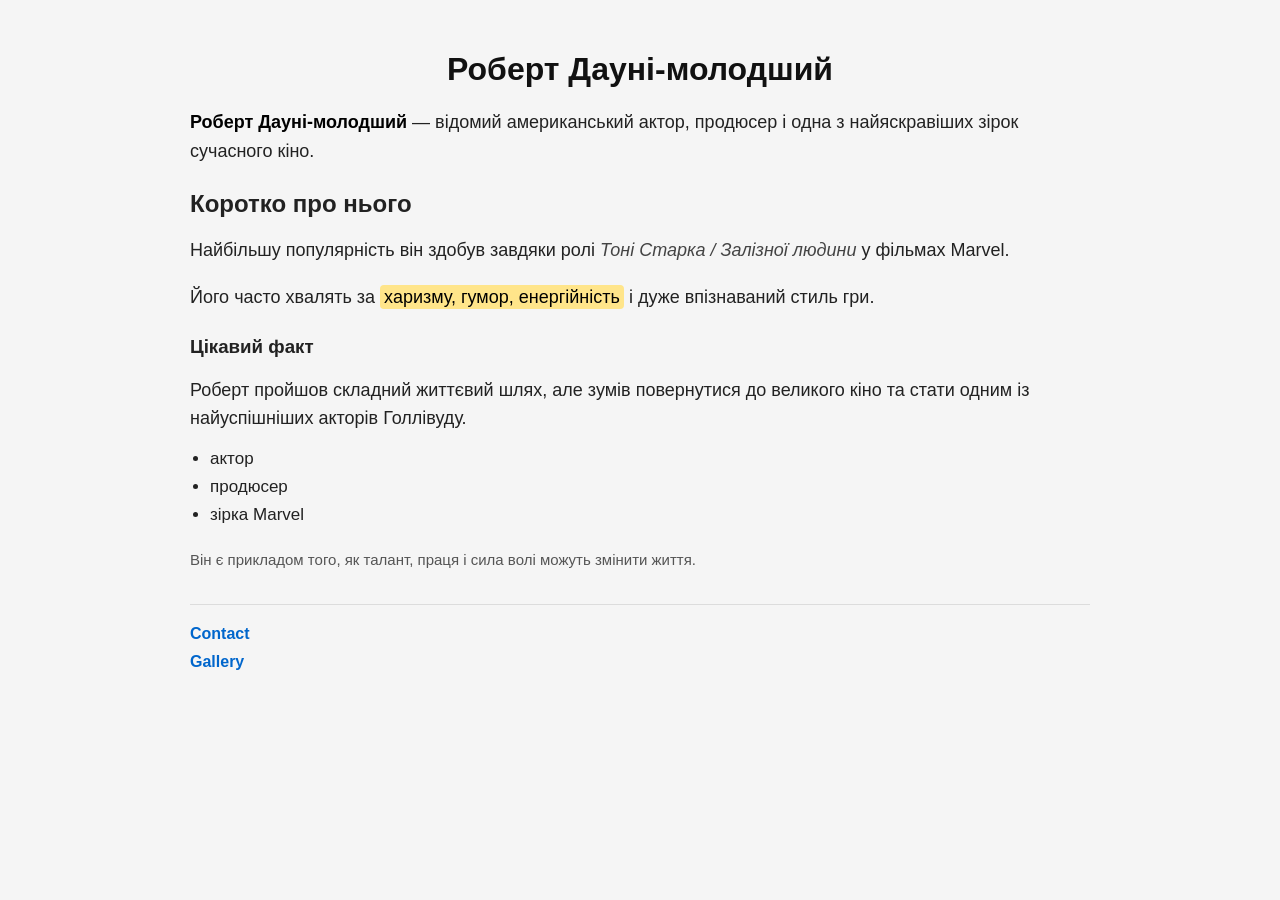
<file: index.html>
<!doctype html>
<html lang="en">
  <head>
    <meta charset="UTF-8" />
    <meta name="viewport" content="width=device-width, initial-scale=1.0" />
    <link rel="stylesheet" href="/style.css" />
    <title>HTML Homework</title>
  </head>
  <body  id="page">
    <h1 class="page_title">Роберт Дауні-молодший</h1>

    <p class="page_text">
      <strong class="page_text--bold">Роберт Дауні-молодший</strong> — відомий
      американський актор, продюсер і одна з найяскравіших зірок сучасного кіно.
    </p>

    <h2 class="page_subtitle">Коротко про нього</h2>
    <p class="page_text">
      Найбільшу популярність він здобув завдяки ролі
      <em class="page_text--italic">Тоні Старка / Залізної людини</em> у фільмах
      Marvel.
    </p>

    <p class="page_text">
      Його часто хвалять за
      <mark class="page_text--mark">харизму, гумор, енергійність</mark>
      і дуже впізнаваний стиль гри.
    </p>

    <h3 class="page_section_title">Цікавий факт</h3>
    <p class="page_text">
      Роберт пройшов складний життєвий шлях, але зумів повернутися до великого
      кіно та стати одним із найуспішніших акторів Голлівуду.
    </p>

    <ul class="page_list">
      <li class="page_list--item">актор</li>
      <li class="page_list--item">продюсер</li>
      <li class="page_list--item">зірка Marvel</li>
    </ul>

    <p class="page_text">
      <small class="page_text--small">
        Він є прикладом того, як талант, праця і сила волі можуть змінити життя.
      </small>
    </p>

    <footer class="page_footer">
      <a class="page_footer--link" href="/pages/contact.html"
        ><strong>Contact</strong></a
      >
      <br />
      <a class="page_footer--link" href="/pages/gallery.html"
        ><strong>Gallery</strong></a
      >
    </footer>
  </body>
</html>
</file>
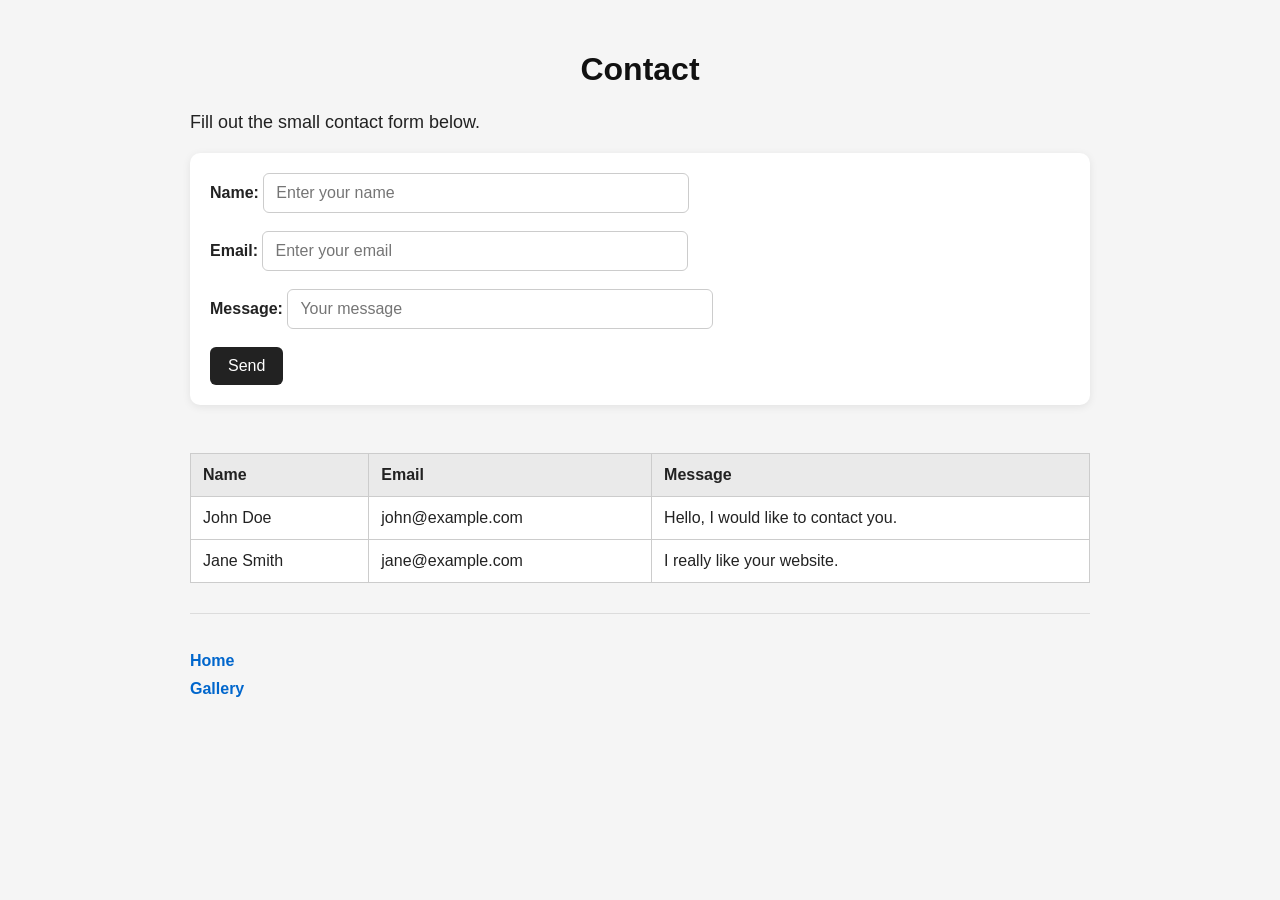
<file: pages/contact.html>
<!doctype html>
<html lang="en">
  <head>
    <meta charset="UTF-8" />
    <meta name="viewport" content="width=device-width, initial-scale=1.0" />
    <link rel="stylesheet" href="../style.css" />
    <title>Contact</title>
  </head>
  <body id="contact_page">
    <h1 class="contact_page--title">Contact</h1>

    <p class="contact_page--text">Fill out the small contact form below.</p>

    <form class="contact_page--form">
      <label class="contact_page--label" for="name">Name:</label>
      <input
        class="contact_page--input"
        type="text"
        id="name"
        name="name"
        placeholder="Enter your name"
      />
      <br /><br />

      <label class="contact_page--label" for="email">Email:</label>
      <input
        class="contact_page--input"
        type="email"
        id="email"
        name="email"
        placeholder="Enter your email"
      />
      <br /><br />

      <label class="contact_page--label" for="message">Message:</label>
      <input
        class="contact_page--input"
        type="text"
        id="message"
        name="message"
        placeholder="Your message"
      />
      <br /><br />

      <button class="contact_page--button" type="submit">Send</button>
    </form>

    <br />

    <table class="contact_page--table" border="1">
      <tr class="contact_page--table_row">
        <th class="contact_page--table_head">Name</th>
        <th class="contact_page--table_head">Email</th>
        <th class="contact_page--table_head">Message</th>
      </tr>
      <tr class="contact_page--table_row">
        <td class="contact_page--table_data">John Doe</td>
        <td class="contact_page--table_data">john@example.com</td>
        <td class="contact_page--table_data">
          Hello, I would like to contact you.
        </td>
      </tr>
      <tr class="contact_page--table_row">
        <td class="contact_page--table_data">Jane Smith</td>
        <td class="contact_page--table_data">jane@example.com</td>
        <td class="contact_page--table_data">I really like your website.</td>
      </tr>
    </table>

    <footer class="contact_page--footer">
      <br />
      <a class="contact_page--link" href="/index.html"><strong>Home</strong></a>
      <br />
      <a class="contact_page--link" href="/pages/gallery.html"
        ><strong>Gallery</strong></a
      >
    </footer>
  </body>
</html>
</file>
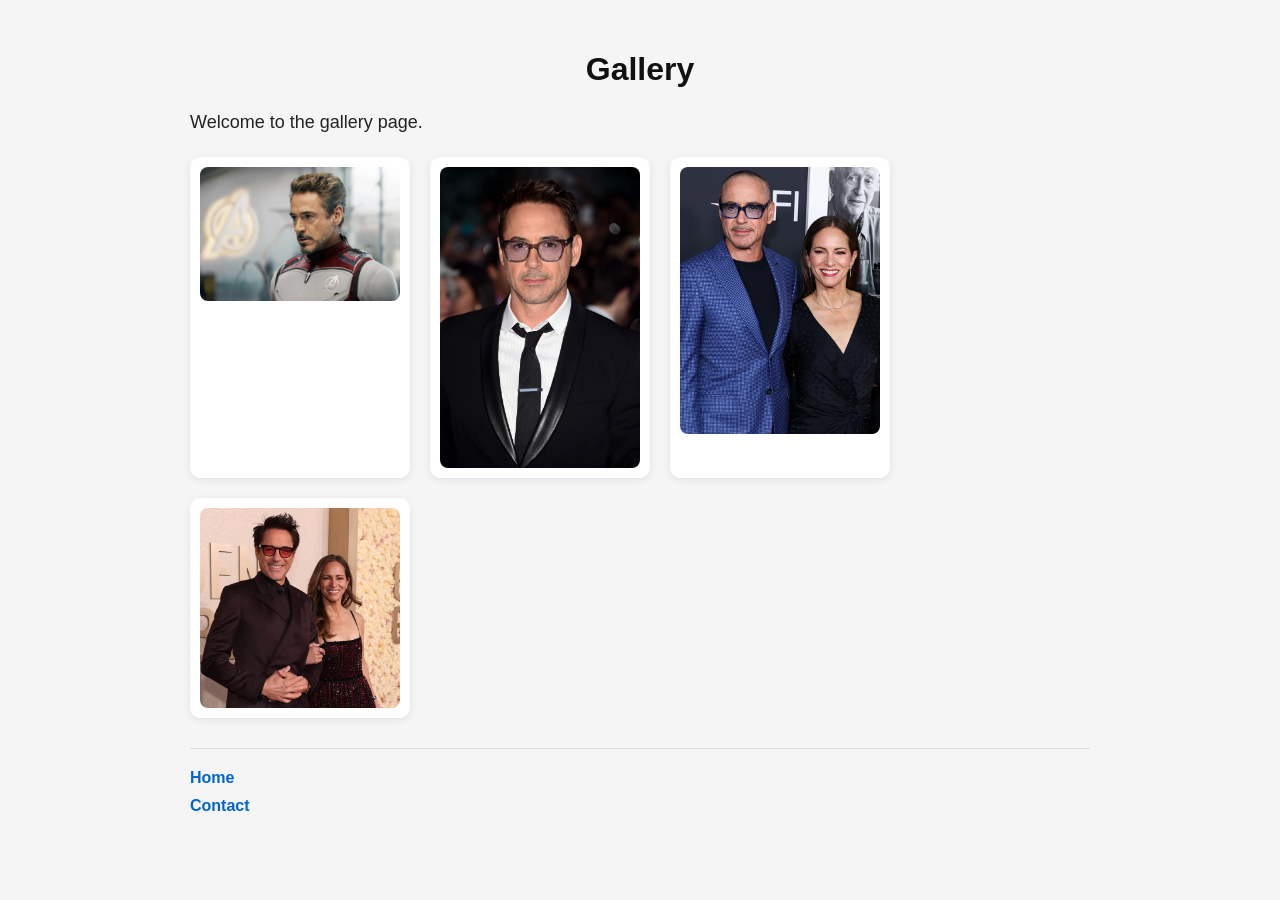
<file: pages/gallery.html>
<!doctype html>
<html lang="en">
  <head>
    <meta charset="UTF-8" />
    <meta name="viewport" content="width=device-width, initial-scale=1.0" />
    <link rel="stylesheet" href="../style.css" />
    <title>Gallery</title>
  </head>
  <body id="gallery_page">
    <h1 class="gallery_page--title">Gallery</h1>
    <p class="gallery_page--text">Welcome to the gallery page.</p>

    <ul class="gallery_page--list">
      <li class="gallery_page--item">
        <img
          class="gallery_page--image"
          width="200px"
          src="/pages/photo/MCDAVEN_EC254.webp"
          alt="Photo 1"
        />
      </li>
      <li class="gallery_page--item">
        <img
          class="gallery_page--image"
          width="200px"
          src="/pages/photo/MV5BNzg1MTUyNDYxOF5BMl5BanBnXkFtZTgwNTQ4MTE2MjE@._V1_.jpg"
          alt="Photo 2"
        />
      </li>
      <li class="gallery_page--item">
        <img
          class="gallery_page--image"
          width="200px"
          src="/pages/photo/robert-downey-jr-wife-embed-4.webp"
          alt="Photo 3"
        />
      </li>
      <li class="gallery_page--item">
        <img
          class="gallery_page--image"
          width="200px"
          src="/pages/photo/robert-downey-jr-and-susan-downey-at-the-81st-golden-globe-news-photo-1709744383.avif"
          alt="Photo 4"
        />
      </li>
    </ul>

    <footer class="gallery_page--footer">
      <a class="gallery_page--link" href="/index.html"><strong>Home</strong></a>
      <br />
      <a class="gallery_page--link" href="/pages/contact.html"
        ><strong>Contact</strong></a
      >
    </footer>
  </body>
</html>
</file>
<file: style.css>
body {
  margin: 0;
  font-family: Arial, sans-serif;
  background-color: #f5f5f5;
  color: #222222;
}

#page,
#gallery_page,
#contact_page {
  max-width: 900px;
  margin: 0 auto;
  padding: 30px 20px;
}

.page_title,
.gallery_page--title,
.contact_page--title {
  margin-bottom: 20px;
  font-size: 32px;
  color: #111111;
  font-family: "Gill Sans", "Gill Sans MT", Calibri, "Trebuchet MS", sans-serif;
  text-align: center;
}

.page_subtitle,
.page_section_title {
  margin-top: 24px;
  margin-bottom: 12px;
  color: #222222;
}

.page_text,
.gallery_page--text,
.contact_page--text {
  margin-bottom: 16px;
  font-size: 18px;
  line-height: 1.6;
}

.page_text--bold {
  color: #000000;
}

.page_text--italic {
  color: #444444;
}

.page_text--mark {
  background-color: #ffe58a;
  padding: 2px 4px;
  border-radius: 4px;
}

.page_text--small {
  color: #555555;
}

.page_list {
  margin-bottom: 20px;
  padding-left: 20px;
}

.page_list--item {
  margin-bottom: 8px;
  font-size: 17px;
}

.gallery_page--list {
  display: flex;
  flex-wrap: wrap;
  gap: 20px;
  padding: 0;
  margin: 20px 0;
  list-style: none;
}

.gallery_page--item {
  background-color: #ffffff;
  padding: 10px;
  border-radius: 10px;
  box-shadow: 0 2px 8px rgba(0, 0, 0, 0.08);
}

.gallery_page--image {
  display: block;
  width: 200px;
  height: auto;
  border-radius: 8px;
}

.contact_page--form {
  margin-bottom: 30px;
  padding: 20px;
  background-color: #ffffff;
  border-radius: 10px;
  box-shadow: 0 2px 8px rgba(0, 0, 0, 0.08);
}

.contact_page--label {
  display: inline-block;
  margin-bottom: 6px;
  font-weight: bold;
}

.contact_page--input {
  width: 100%;
  max-width: 400px;
  padding: 10px 12px;
  border: 1px solid #cccccc;
  border-radius: 6px;
  font-size: 16px;
}

.contact_page--button {
  padding: 10px 18px;
  border: none;
  border-radius: 6px;
  background-color: #222222;
  color: #ffffff;
  font-size: 16px;
  cursor: pointer;
}

.contact_page--button:hover {
  background-color: #444444;
}

.contact_page--table {
  width: 100%;
  border-collapse: collapse;
  background-color: #ffffff;
  margin-bottom: 30px;
}

.contact_page--table_head,
.contact_page--table_data {
  border: 1px solid #cccccc;
  padding: 12px;
  text-align: left;
}

.contact_page--table_head {
  background-color: #eaeaea;
}

.page_footer,
.gallery_page--footer,
.contact_page--footer {
  margin-top: 30px;
  padding-top: 20px;
  border-top: 1px solid #dcdcdc;
}

.page_footer--link,
.gallery_page--link,
.contact_page--link {
  display: inline-block;
  margin-bottom: 10px;
  color: #0066cc;
  text-decoration: none;
}

.page_footer--link:hover,
.gallery_page--link:hover,
.contact_page--link:hover {
  text-decoration: underline;
}
</file>
